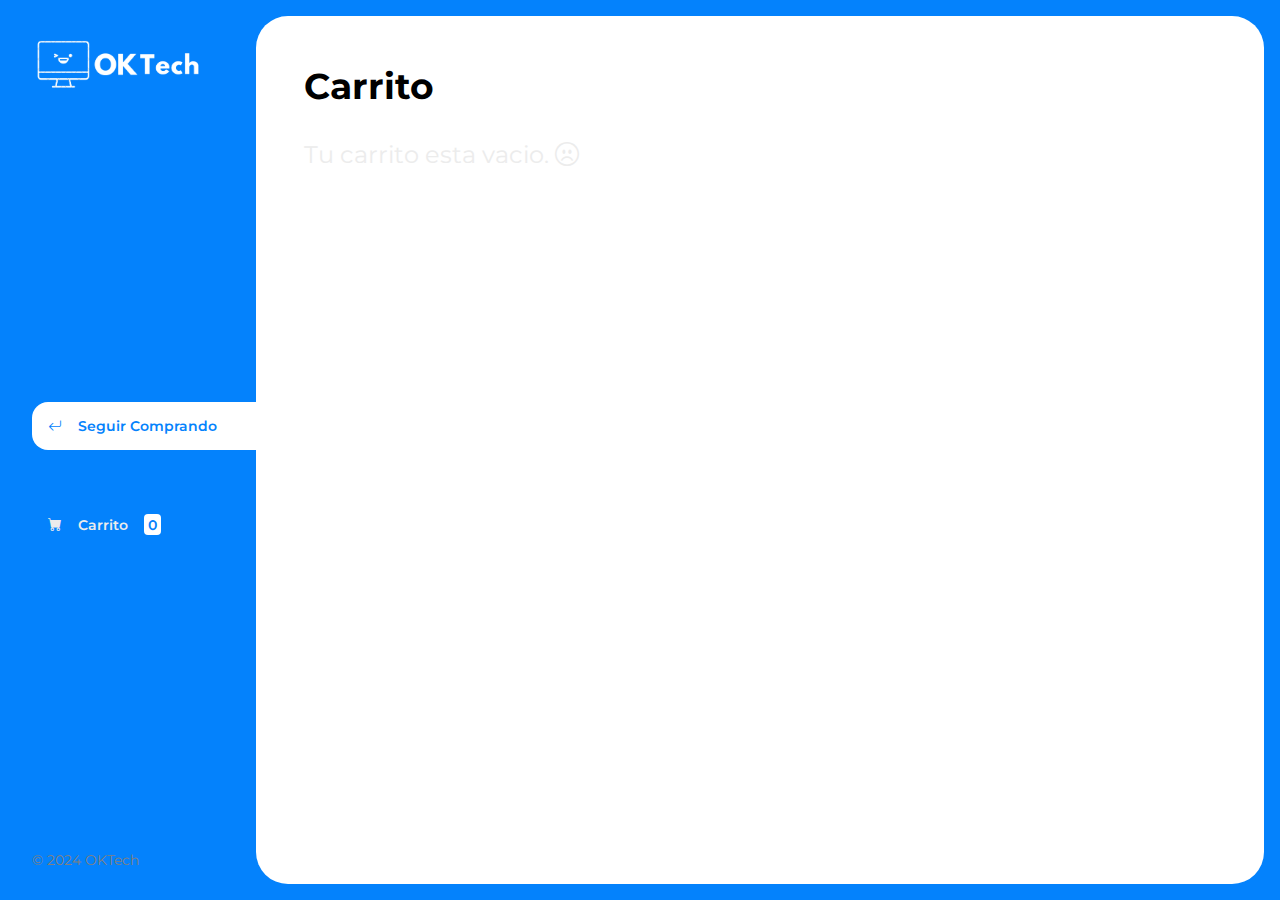
<file: carrito.html>
<!DOCTYPE html>
<html lang="en">
<head>
    <meta charset="UTF-8">
    <meta http-equiv="X-UA-Compatible" content="IE=edge">
    <meta name="viewport" content="width=device-width, initial-scale=1.0">
    <title>Carrito</title>
    <link rel="stylesheet" href="https://cdn.jsdelivr.net/npm/bootstrap-icons@1.11.3/font/bootstrap-icons.min.css">
    <link rel="stylesheet" href="./css/main.css">
    <link rel="stylesheet" href="./css/mediaqueries.css">
</head>
<body>

    <div class="wrapper">
        <header class="header-mobile">
            <h1>OkTech</h1>
            <button class="open-menu" id="open-menu"><i class="bi bi-list"></i>
            </button>
        </header>
        <aside class="aside-visible">
            <button id = "close-menu" class="close-menu"><i class="bi bi-x-lg"></i></button>
            <header>
                <img class= "logo" src="./img/logo.png" alt="logo">
            </header>
        <nav>
            <ul>
                <li>
                    <a class="boton-volver" href="./index.html">
                        <i class="bi bi-arrow-return-left"></i> Seguir Comprando 
                    </a>
                </li>
                <li>
                    <a class="boton-carrito" href="./carrito.html">
                        <i class="bi bi-cart-fill"></i> Carrito <span id="numerito" class="numerito">0</span>
                    </a>
                </li>
            </ul>
        </nav>
        <footer>
            <p class="texto-footer">© 2024 OKTech</p>
        </footer>
        </aside>
        <main>
            <h2 class="titulo-principal"> Carrito </h2>
            <div class="contenedor-carrito">
                <p id ="carrito-vacio" class="carrito-vacio">Tu carrito esta vacio. <i class="bi bi-emoji-frown"></i></p>

                <div id="carrito-productos" class="carrito-productos disabled">
                    
                    <div class="carrito-producto">
                        <img class="carrito-producto-imagen" src="./img/Huawei.jpg" alt="">
                        <div class="carrito-producto-titulo">
                            <small>Titulo</small>
                            <h3>Huawei</h3>
                        </div>
                        <div class="carrito-producto-cantidad">
                            <small>Cantidad</small>
                            <p>1</p>
                        </div>
                        <div class="carrito-producto-precio">
                            <small>Precio</small>
                            <p>800.000</p>
                        </div>
                        <div class="carrito-producto-subtotal">
                            <small>Subtotal</small>
                            <p>800.000</p>
                        </div>
                        <button class="carrito-producto-eliminar"><i class="bi bi-trash-fill"></i></button>
                    </div>
                    
                    <div class="carrito-producto">
                        <img class="carrito-producto-imagen" src="./img/Huawei.jpg" alt="">
                        <div class="carrito-producto-titulo">
                            <small>Titulo</small>
                            <h3>Huawei</h3>
                        </div>
                        <div class="carrito-producto-cantidad">
                            <small>Cantidad</small>
                            <p>1</p>
                        </div>
                        <div class="carrito-producto-precio">
                            <small>Precio</small>
                            <p>800.000</p>
                        </div>
                        <div class="carrito-producto-subtotal">
                            <small>Subtotal</small>
                            <p>800.000</p>
                        </div>
                        <button class="carrito-producto-eliminar"><i class="bi bi-trash-fill"></i></button>
                    </div>

                </div>

                <div id ="carrito-acciones" class="carrito-acciones disabled">
                    <div class="carrito-acciones-izquierda">
                        <button id="carrito-acciones-vaciar" class="carrito-acciones-vaciar"> Vaciar Carrito </button>
                    </div>
                    <div class="carrito-acciones-derecha">
                        <div id="carrito-acciones-total" class="carrito-acciones-total">
                            <p>Total</p>
                            <p>$160000</p>
                        </div>
                        <button id="carrito-acciones-comprar" class="carrito-acciones-comprar">Comprar Ahora</button>
                    </div>
                </div>
                <p id ="carrito-comprado" class="carrito-comprado disabled"> Muchas Gracias Por Tu Compra.  <i class="bi bi-emoji-laughing-fill"></i></p>
            </div>
        </main>
    </div>

    
    <script src="./javascript/carrito.js"></script>
    <script src="./javascript/mediaqueries.js"></script>
    

    
</body>
</html>
</file>
<file: css/main.css>
@import url('https://fonts.googleapis.com/css2?family=Montserrat:ital,wght@0,100..900;1,100..900&display=swap');

:root {
    --clr-main: #6495ED;
    --clr-white: #ececec;
    --clr-gray: #e2e2e2;
    ---clr-red: #DC143C;
    --text-size: 1.5rem;
}

body{
    background-color: #1E90FF;
    color: var(--clr-white);
    font-size: var(--text-size);
}

* {
    margin:0;
    padding: 0;
    box-sizing: border-box;
    font-family: 'Montserrat', sans-serif;
}

h1, h2, h3, h4, h5, h6, p, a, input, textarea, ul {
    margin: 0;
    padding: 0;
}

ul {
    list-style-type: none;

}
a {
    text-decoration: none;
}

.wrapper{  
    display: grid;
    grid-template-columns: 1fr 4fr;
    background-color: #0482fc;
}

aside {
    padding: 2rem;
    padding-right: 0;
    color: #ffff;
    position: sticky;
    top:0;
    height: 100vh;
    display: flex;
    flex-direction: column;
    justify-content: space-between;
}

.menu{
    display: flex;
    flex-direction: column;
    gap: .5rem;
}

.boton-menu {
    background-color: transparent;
    border: 0;
    color: var(--clr-white);
    cursor: pointer;
    display: flex;
    align-items: center;
    gap: 1rem;
    font-weight: 600;
    padding: 1rem;
    font-size: .85rem;
    width: 100%;
}

.boton-carrito, .boton-volver{
    background-color: transparent;
    border: 0;
    color: var(--clr-white);
    cursor: pointer;
    display: flex;
    align-items: center;
    gap: 1rem;
    font-weight: 600;
    padding: 1rem;
    font-size: .85rem;
    width: 100%;
    
}

.boton-volver{
    background-color: white;
    color: #0482fc;
    width: 100%;
    border-top-left-radius: 1rem;
    border-bottom-left-radius: 1rem;
    
}

.boton-carrito{
    margin-top: 3rem;
}

.boton-menu.active{
    background-color: white;
    color: #0482fc;
    width: 100%;
    border-top-left-radius: 1rem;
    border-bottom-left-radius: 1rem;
}

.boton-menu > i.bi-hand-index-thumb-fill,
.boton-menu > i.bi-hand-index-thumb{
    transform: rotateZ(90deg);
}



.texto-footer{
    color:gray;
    font-size: .85rem;

}

main{
    background-color: white;
    margin: 1rem;
    margin-left: 0;
    border-radius: 2rem;
    padding: 3rem;

}

.titulo-principal{
    color: black;
    margin-bottom: 2rem;
}

.contenedor-productos{
    display: grid;
    grid-template-columns: repeat(4, 1fr);
    gap: 1rem;
}

.producto-imagen{
    max-width: 100%;
    border-radius: 1rem;
}

.producto-detalles{
    background-color: #0482fc;
    color:white;
    padding: .80%;
    border-radius: .3rem;
    margin-top: .2rem;
    gap: 0rem;
    position: relative;
    display: flex;
    flex-direction: column;
    gap: .25rem;
}

.producto-detalles {
    font-size: 1rem;
    text-align: center;
}

.producto-agregar{
    border: 0;
    background-color: white;
    color: #0482fc;
    padding: .4rem;
    text-transform: uppercase;
    border-radius: 2rem;
    cursor: pointer;
    border: 2px solid white;
}

.producto-agregar:hover{
    background-color: #0482fc;
    color:white
}




img{
    width: 180px;
}

/** CARRITO **/

.contenedor-carrito{
    display: flex;
    flex-direction: column;
    gap: 1.5rem;
}


.carrito-productos{
    display: flex;
    flex-direction: column;
    gap: 1rem;

}

.carrito-producto{
    display: flex;
    justify-content: space-between;
    align-items: center;
    background-color: #e2e2e2;
    padding: .5rem;
    padding-right: 1.5rem;
    border-radius: 1rem;
    color: black;

    
}

.carrito-producto-imagen{
    width: 4rem;
    border-radius: 1rem;
}

.carrito-producto small {
    font-size: .75rem;
}

.carrito-producto-eliminar{
    border: 0;
    background-color: transparent;
    color: #DC143C;
    cursor: pointer;
}

.carrito-acciones{
    display: flex;
    justify-content: space-between;
}

.carrito-acciones-vaciar{
    border: 0;
    background-color: #e2e2e2;
    padding: 1rem;
    border-radius: 1rem;
    color: blue;
    text-transform: uppercase;
    cursor: pointer;
}

.carrito-acciones-derecha{
    display: flex;
}

.carrito-acciones-total{
    display: flex;
    background-color: #e2e2e2;
    padding: 1rem;
    border-radius: 1rem;
    color: #0482fc;
    text-transform: uppercase;
    border-top-left-radius: 1rem;
    border-bottom-left-radius: 1rem;
    gap: 1rem;

}

.carrito-acciones-comprar{
    border: 0;
    background-color: #0482fc;
    padding: 1rem;
    border-radius: 1rem;
    color: white;
    text-transform: uppercase;
    cursor: pointer;
    border-top-right-radius: 1rem;
    border-bottom-right-radius: 1rem;
}


.carrito-comprado{
    color:#0482fc
}

.numerito{
    background-color: white;
    color: #0482fc;
    padding: .15rem .25rem;
    border-radius: .25rem;
}

.header-mobile{
    display: none;
}


.close-menu{
    display: none;
}

.disabled{
    display: none;
}
</file>
<file: css/mediaqueries.css>
@media only screen and (max-width: 850px) {
    .contenedor-productos{
        grid-template-columns: 1fr 1fr 1fr;

    }

}

@media only screen and (max-width: 689px) {
    .contenedor-productos{
        grid-template-columns: 1fr 1fr;

    }

}




@media only screen and (max-width: 600px) {
    .wrapper {
        grid-template-columns: 1fr;
        padding: 0;
        min-height: 100vh;
        display: flex;
        flex-direction: column;
    }

    aside {
        position: fixed;
        z-index: 9;
        background-color: var(--clr-main);
        left: 0;
        box-shadow: 0 0 0 100vmax rgba(0, 0, 0, .75);
        transform: translateX( -100%);
        opacity: 0;
        visibility: hidden;
    }

    .aside-visible{
        transform: translateX(0);
        opacity: 1;
        visibility: visible;
        
    }

    main{
        margin: 1rem;
        margin-top: 0;
        padding: 2rem;
    }

    .contenedor-productos{
        grid-template-columns: 1fr 1fr;


    }

    .header-mobile{
        display: flex;
        padding: 1rem;
        justify-content: space-between;
        align-items: center;
    }

    .header-mobile.logo {
        color: #e2e2e2;
    }

    .open-menu{
        background-color: transparent;
        color:#e2e2e2;
        border: 0;
        font-size: 2rem;
        cursor: pointer;  
    }



    .close-menu{
        background-color: transparent;
        color:#e2e2e2;
        border: 0;
        font-size: 2rem;
        cursor: pointer;
        display: block;
        position: relative;
        top: 0rem;
        right: 1rem;
    }

    .carrito-producto{

        gap: .5rem;
        flex-wrap: wrap;
        justify-content: flex-start;
        padding: .5rem;

        color: black;
       
    }

    .carrito-producto-subtotal {

        display: none;
    }

    .carrito-acciones {
        flex-wrap: wrap;
        row-gap: 1rem;
    }

    @media only screen and (max-width: 400px) {
        .contenedor-productos{
            grid-template-columns: 1fr;
    
        }
    
    }
    



    



}
</file>
